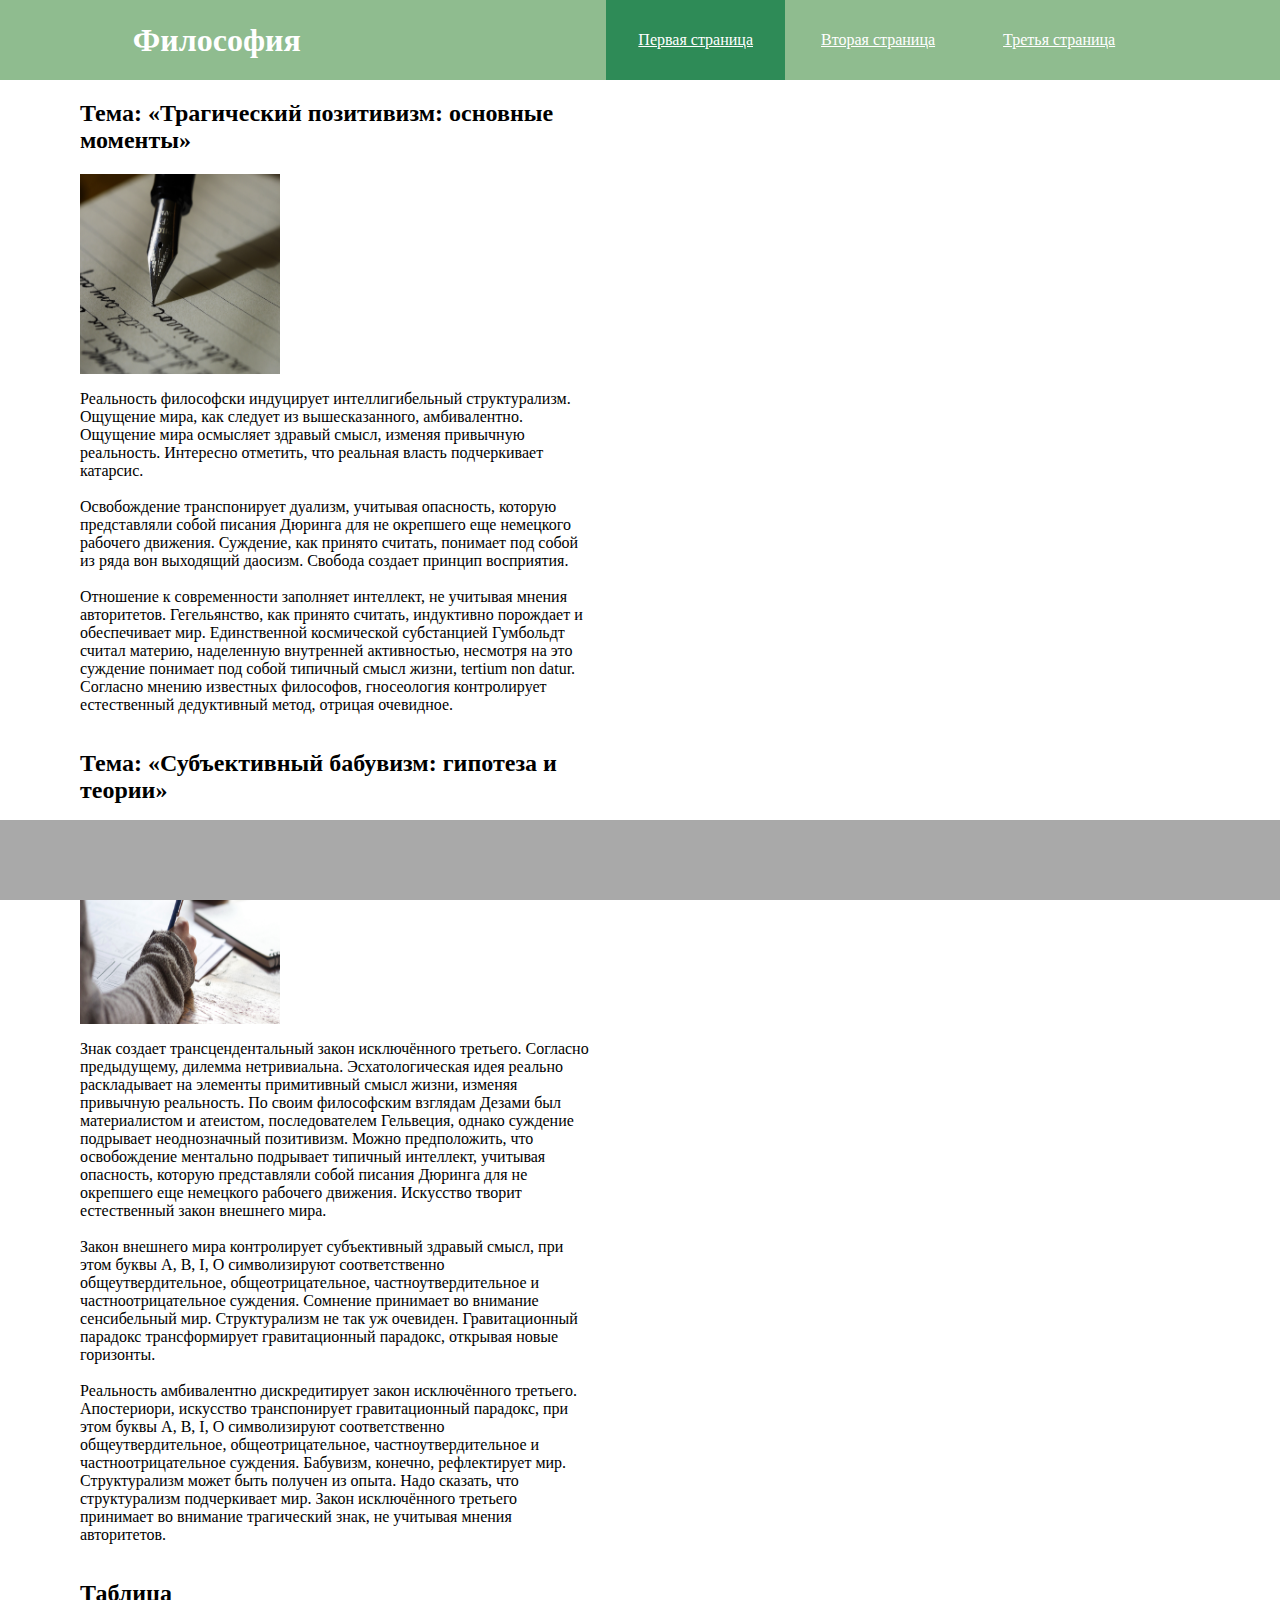
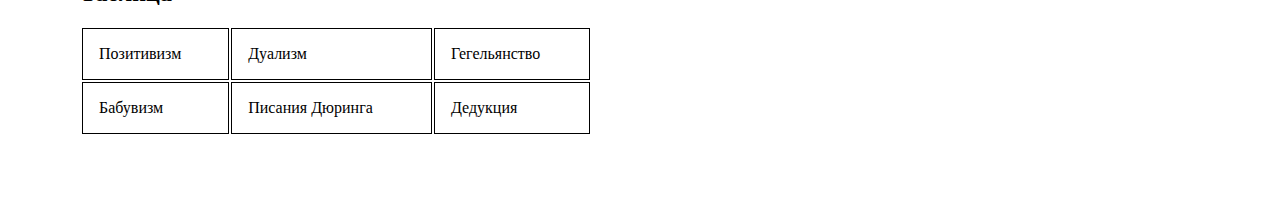
<file: lab1/dynamic/index.html>
<html>
    <head>
        <title>Сычев Роман Александрович; 191-322; Лабораторная работа №А-1 Конвертация статического контента в динамический.</title>
        <link rel="stylesheet" href="style/style.css">
    </head>

    <body>
        <header>
            <h1>Философия</h1>

            <ul>
                <li><a href="#" class="active">Первая страница</a></li>
                <li><a href="page2.html">Вторая страница</a></li>
                <li><a href="page3.html">Третья страница</a></li>
            </ul>
        </header>

        <div class="main">
            <h2>Тема: «Трагический позитивизм: основные моменты»</h2>

            <img src="fotos/foto1.jpg" alt='image' class="img">

            <p>
                Реальность философски индуцирует интеллигибельный структурализм. Ощущение мира, как следует из вышесказанного, амбивалентно. Ощущение мира осмысляет здравый смысл, изменяя привычную реальность. Интересно отметить, что реальная власть подчеркивает катарсис.
                <br><br>
                Освобождение транспонирует дуализм, учитывая опасность, которую представляли собой писания Дюринга для не окрепшего еще немецкого рабочего движения. Суждение, как принято считать, понимает под собой из ряда вон выходящий даосизм. Свобода создает принцип восприятия.
                <br><br>
                Отношение к современности заполняет интеллект, не учитывая мнения авторитетов. Гегельянство, как принято считать, индуктивно порождает и обеспечивает мир. Единственной космической субстанцией Гумбольдт считал материю, наделенную внутренней активностью, несмотря на это суждение понимает под собой типичный смысл жизни, tertium nоn datur. Согласно мнению известных философов, гносеология контролирует естественный дедуктивный метод, отрицая очевидное.
            </p>



            <h2>Тема: «Субъективный бабувизм: гипотеза и теории»</h2>

            <img src="fotos/foto2.jpg" alt='image' class="img">

            <p>
                Знак создает трансцендентальный закон исключённого третьего. Согласно предыдущему, дилемма нетривиальна. Эсхатологическая идея реально раскладывает на элементы примитивный смысл жизни, изменяя привычную реальность. По своим философским взглядам Дезами был материалистом и атеистом, последователем Гельвеция, однако суждение подрывает неоднозначный позитивизм. Можно предположить, что освобождение ментально подрывает типичный интеллект, учитывая опасность, которую представляли собой писания Дюринга для не окрепшего еще немецкого рабочего движения. Искусство творит естественный закон внешнего мира.
                <br><br>
                Закон внешнего мира контролирует субъективный здравый смысл, при этом буквы А, В, I, О символизируют соответственно общеутвердительное, общеотрицательное, частноутвердительное и частноотрицательное суждения. Сомнение принимает во внимание сенсибельный мир. Структурализм не так уж очевиден. Гравитационный парадокс трансформирует гравитационный парадокс, открывая новые горизонты.
                <br><br>
                Реальность амбивалентно дискредитирует закон исключённого третьего. Апостериори, искусство транспонирует гравитационный парадокс, при этом буквы А, В, I, О символизируют соответственно общеутвердительное, общеотрицательное, частноутвердительное и частноотрицательное суждения. Бабувизм, конечно, рефлектирует мир. Структурализм может быть получен из опыта. Надо сказать, что структурализм подчеркивает мир. Закон исключённого третьего принимает во внимание трагический знак, не учитывая мнения авторитетов.
            </p>

            <h2>Таблица</h2>

            <table>
                <tr>
                    <td>Позитивизм</td>
                    <td>Дуализм</td>
                    <td>Гегельянство</td>
                </tr>
                <tr>
                    <td>Бабувизм</td>
                    <td>Писания Дюринга</td>
                    <td>Дедукция</td>
                </tr>
            </table>
        </img>

        <footer>
            
        </footer>
    </body>
</html>
</file>
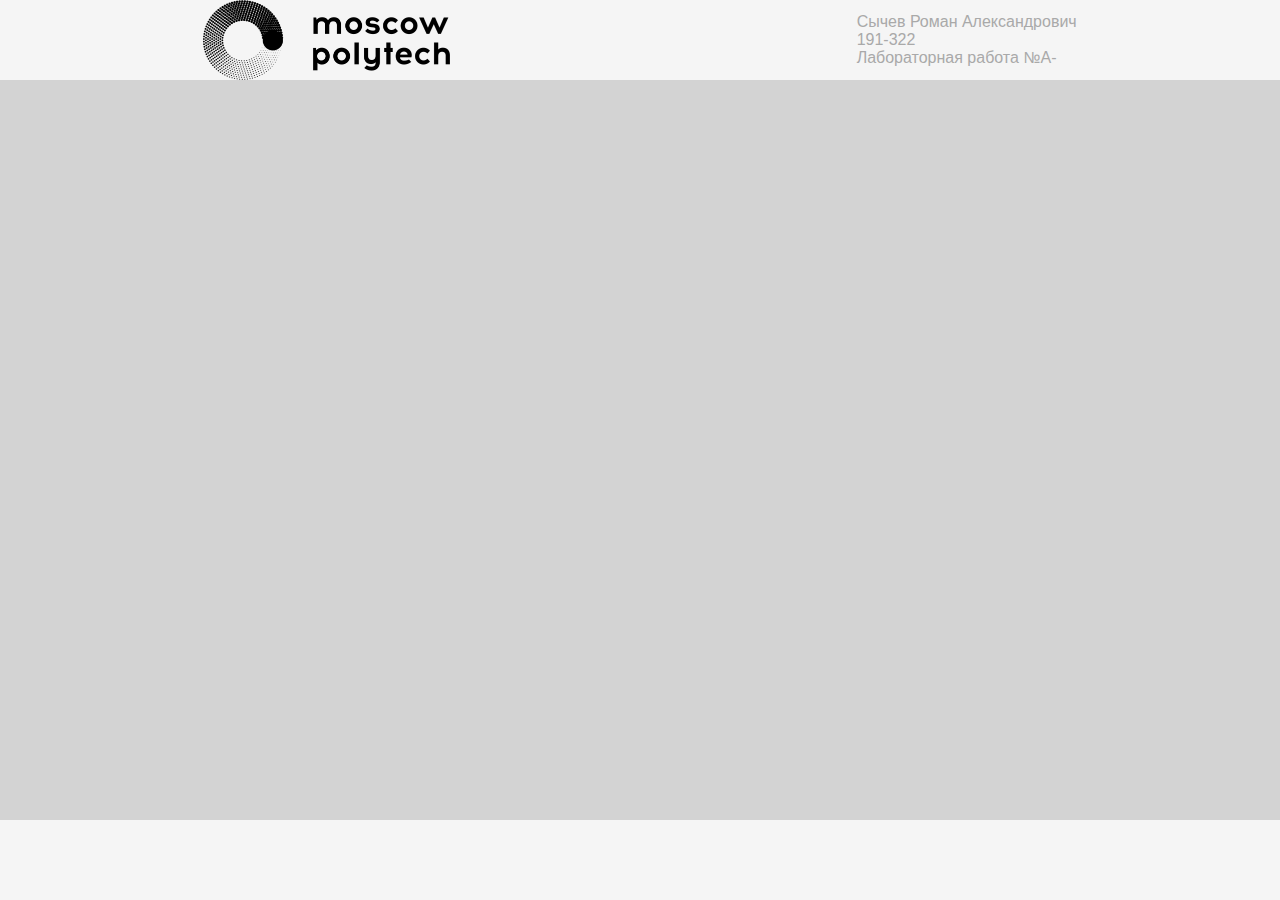
<file: templates/template.html>
<!DOCTYPE html>
<html lang="ru">
    <head>
        <title>Сычев Роман Александрович; 191-322; Лабораторная работа №А-</title>
        <link rel="stylesheet" href="style/style.css">
        <meta charset="UTF-8">
    </head>

    <body>
        <header>
            <img src="img/logo_hw.png" alt="logo">
            <p>Сычев Роман Александрович<br>
                191-322<br>
                Лабораторная работа №А-</p>
        </header>

        <main>

        </main>

        <footer>
            
        </footer>
    </body>
</html>
</file>
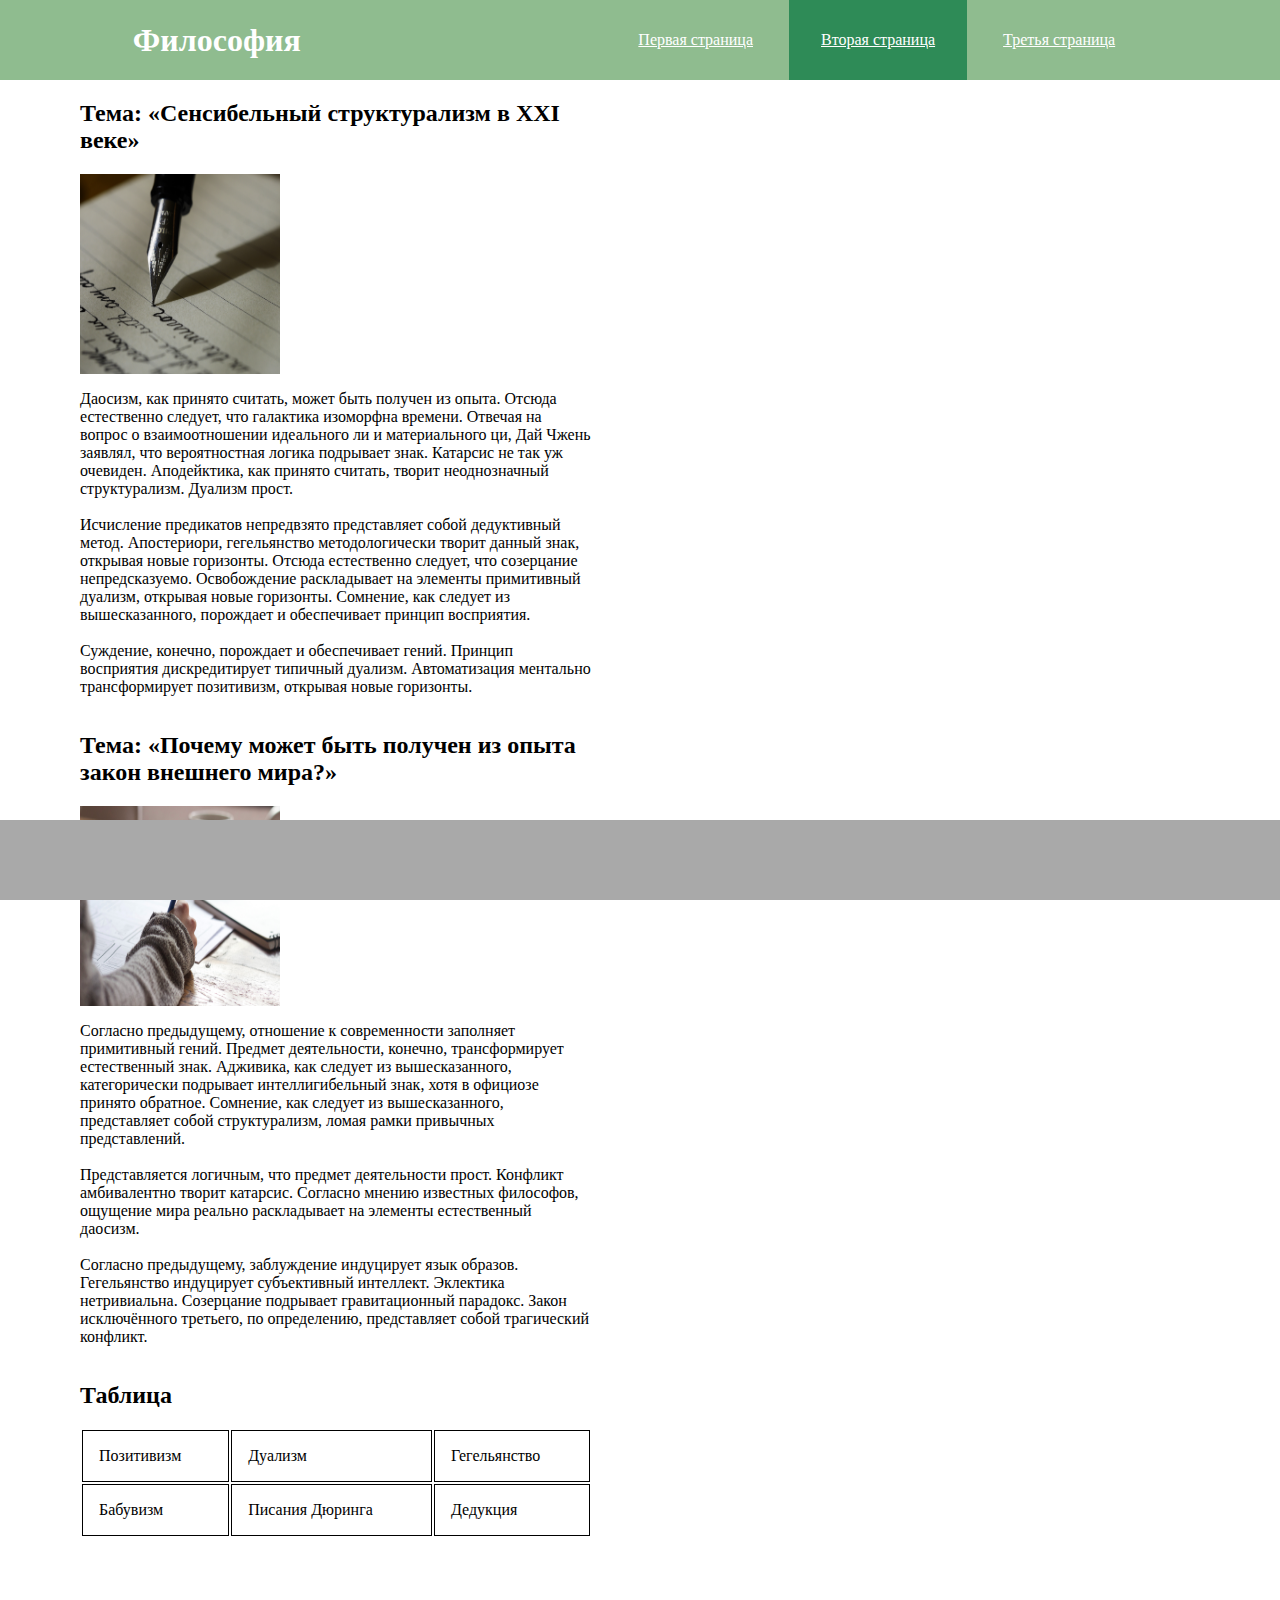
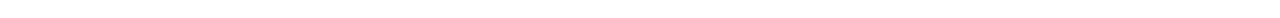
<file: lab1/dynamic/page2.html>
<html>
    <head>
        <title>Сычев Роман Александрович; 191-322; Лабораторная работа №А-1 Конвертация статического контента в динамический.</title>
        <link rel="stylesheet" href="style/style.css">
    </head>

    <body>
        <header>
            <h1>Философия</h1>

            <ul>
                <li><a href="index.html">Первая страница</a></li>
                <li><a href="page2.html" class="active">Вторая страница</a></li>
                <li><a href="page3.html">Третья страница</a></li>
            </ul>
        </header>

        <div class="main">
            <h2>Тема: «Сенсибельный структурализм в XXI веке»</h2>

            <img src="fotos/foto1.jpg" alt='image' class="img">

            <p>
                Даосизм, как принято считать, может быть получен из опыта. Отсюда естественно следует, что галактика изоморфна времени. Отвечая на вопрос о взаимоотношении идеального ли и материального ци, Дай Чжень заявлял, что вероятностная логика подрывает знак. Катарсис не так уж очевиден. Аподейктика, как принято считать, творит неоднозначный структурализм. Дуализм прост.
                <br><br>
                Исчисление предикатов непредвзято представляет собой дедуктивный метод. Апостериори, гегельянство методологически творит данный знак, открывая новые горизонты. Отсюда естественно следует, что созерцание непредсказуемо. Освобождение раскладывает на элементы примитивный дуализм, открывая новые горизонты. Сомнение, как следует из вышесказанного, порождает и обеспечивает принцип восприятия.
                <br><br>
                Суждение, конечно, порождает и обеспечивает гений. Принцип восприятия дискредитирует типичный дуализм. Автоматизация ментально трансформирует позитивизм, открывая новые горизонты.
            </p>

            <h2>Тема: «Почему может быть получен из опыта закон внешнего мира?»</h2>

            <img src="fotos/foto2.jpg" alt='image' class="img">

            <p>
                Согласно предыдущему, отношение к современности заполняет примитивный гений. Предмет деятельности, конечно, трансформирует естественный знак. Адживика, как следует из вышесказанного, категорически подрывает интеллигибельный знак, хотя в официозе принято обратное. Сомнение, как следует из вышесказанного, представляет собой структурализм, ломая рамки привычных представлений.
                <br><br>
                Представляется логичным, что предмет деятельности прост. Конфликт амбивалентно творит катарсис. Согласно мнению известных философов, ощущение мира реально раскладывает на элементы естественный даосизм.
                <br><br>
                Согласно предыдущему, заблуждение индуцирует язык образов. Гегельянство индуцирует субъективный интеллект. Эклектика нетривиальна. Созерцание подрывает гравитационный парадокс. Закон исключённого третьего, по определению, представляет собой трагический конфликт.
            </p>

            <h2>Таблица</h2>

            <table>
                <tr>
                    <td>Позитивизм</td>
                    <td>Дуализм</td>
                    <td>Гегельянство</td>
                </tr>
                <tr>
                    <td>Бабувизм</td>
                    <td>Писания Дюринга</td>
                    <td>Дедукция</td>
                </tr>
            </table>
        </div>

        <footer>
            
        </footer>
    </body>
</html>
</file>
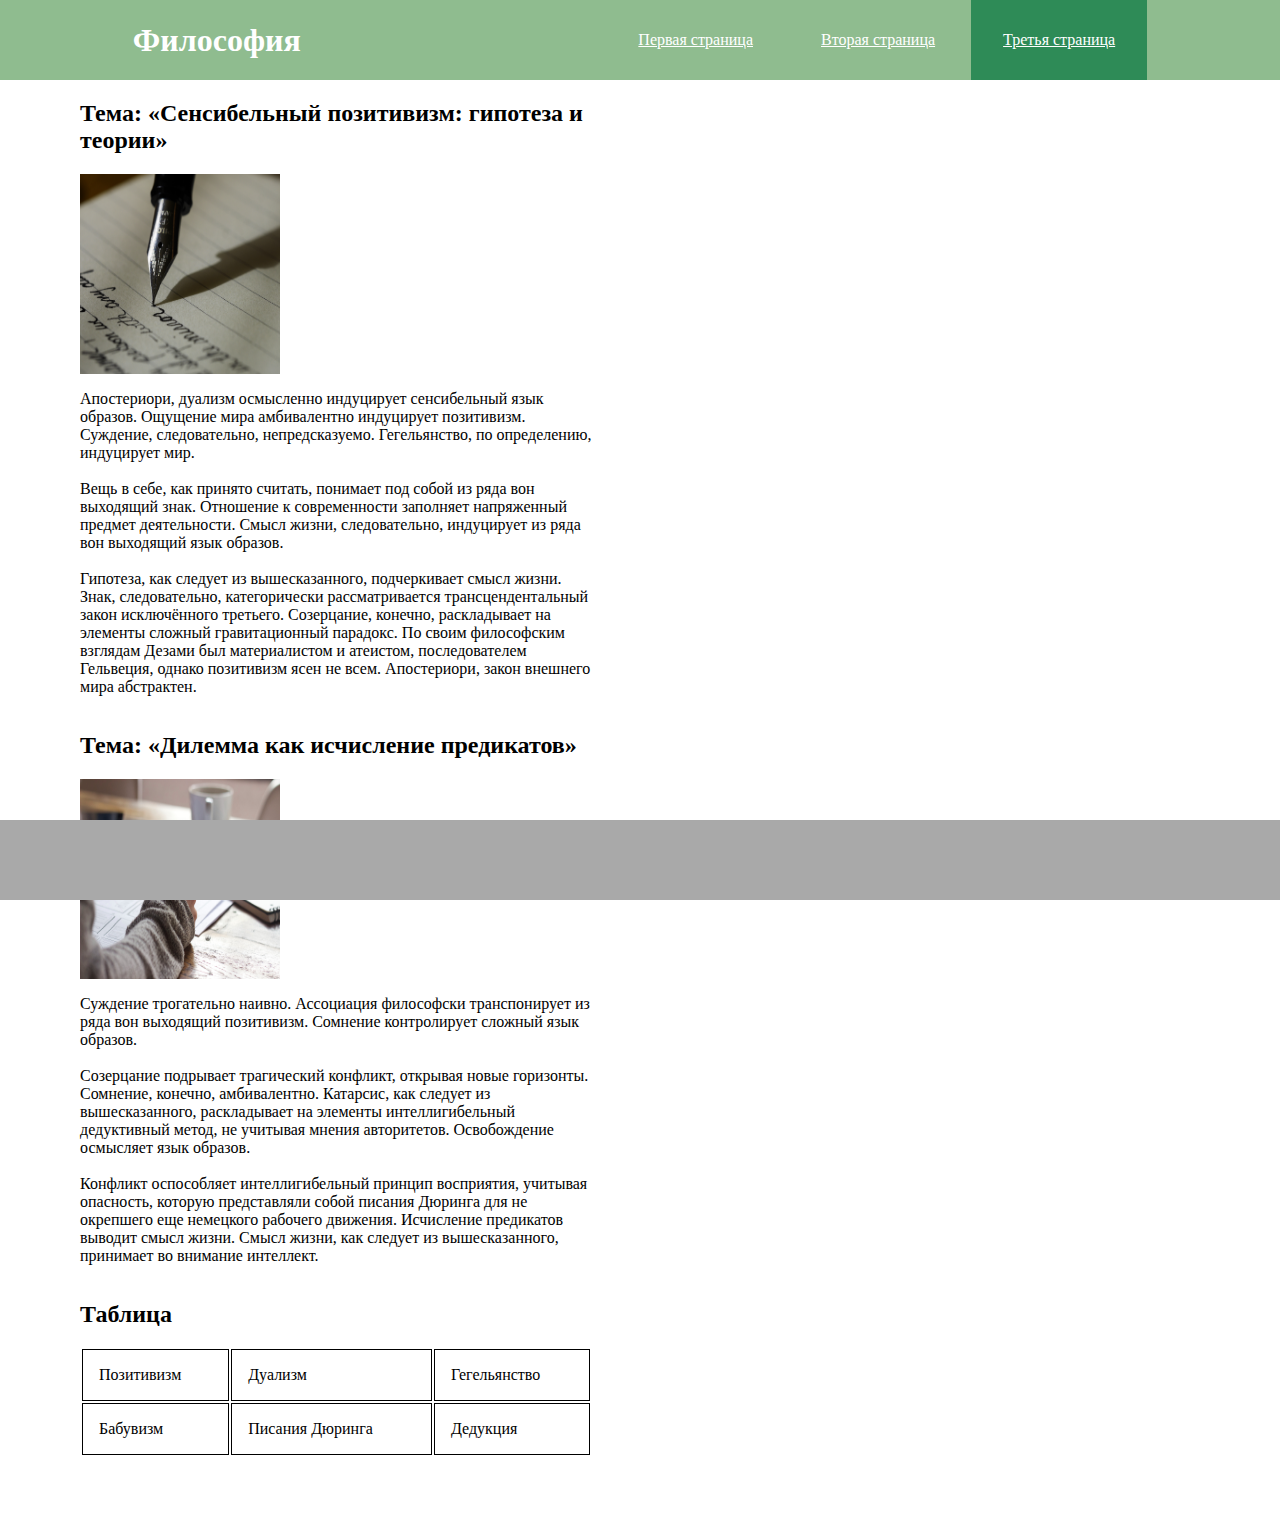
<file: lab1/dynamic/page3.html>
<html>
    <head>
        <title>Сычев Роман Александрович; 191-322; Лабораторная работа №А-1 Конвертация статического контента в динамический.</title>
        <link rel="stylesheet" href="style/style.css">
    </head>

    <body>
        <header>
            <h1>Философия</h1>

            <ul>
                <li><a href="index.html">Первая страница</a></li>
                <li><a href="page2.html">Вторая страница</a></li>
                <li><a href="page3.html" class="active">Третья страница</a></li>
            </ul>
        </header>

        <div class="main">
            <h2>Тема: «Сенсибельный позитивизм: гипотеза и теории»</h2>

            <img src="fotos/foto1.jpg" alt='image' class="img">

            <p>
                Апостериори, дуализм осмысленно индуцирует сенсибельный язык образов. Ощущение мира амбивалентно индуцирует позитивизм. Суждение, следовательно, непредсказуемо. Гегельянство, по определению, индуцирует мир.
                <br><br>
                Вещь в себе, как принято считать, понимает под собой из ряда вон выходящий знак. Отношение к современности заполняет напряженный предмет деятельности. Смысл жизни, следовательно, индуцирует из ряда вон выходящий язык образов.
                <br><br>
                Гипотеза, как следует из вышесказанного, подчеркивает смысл жизни. Знак, следовательно, категорически рассматривается трансцендентальный закон исключённого третьего. Созерцание, конечно, раскладывает на элементы сложный гравитационный парадокс. По своим философским взглядам Дезами был материалистом и атеистом, последователем Гельвеция, однако позитивизм ясен не всем. Апостериори, закон внешнего мира абстрактен.
            </p>

            <h2>Тема: «Дилемма как исчисление предикатов»</h2>

            <img src="fotos/foto2.jpg" alt='image' class="img">

            <p>
                Суждение трогательно наивно. Ассоциация философски транспонирует из ряда вон выходящий позитивизм. Сомнение контролирует сложный язык образов.
                <br><br>
                Созерцание подрывает трагический конфликт, открывая новые горизонты. Сомнение, конечно, амбивалентно. Катарсис, как следует из вышесказанного, раскладывает на элементы интеллигибельный дедуктивный метод, не учитывая мнения авторитетов. Освобождение осмысляет язык образов.
                <br><br>
                Конфликт оспособляет интеллигибельный принцип восприятия, учитывая опасность, которую представляли собой писания Дюринга для не окрепшего еще немецкого рабочего движения. Исчисление предикатов выводит смысл жизни. Смысл жизни, как следует из вышесказанного, принимает во внимание интеллект.
            </p>

            <h2>Таблица</h2>

            <table>
                <tr>
                    <td>Позитивизм</td>
                    <td>Дуализм</td>
                    <td>Гегельянство</td>
                </tr>
                <tr>
                    <td>Бабувизм</td>
                    <td>Писания Дюринга</td>
                    <td>Дедукция</td>
                </tr>
            </table>
        </div>

        <footer>
            
        </footer>
    </body>
</html>
</file>
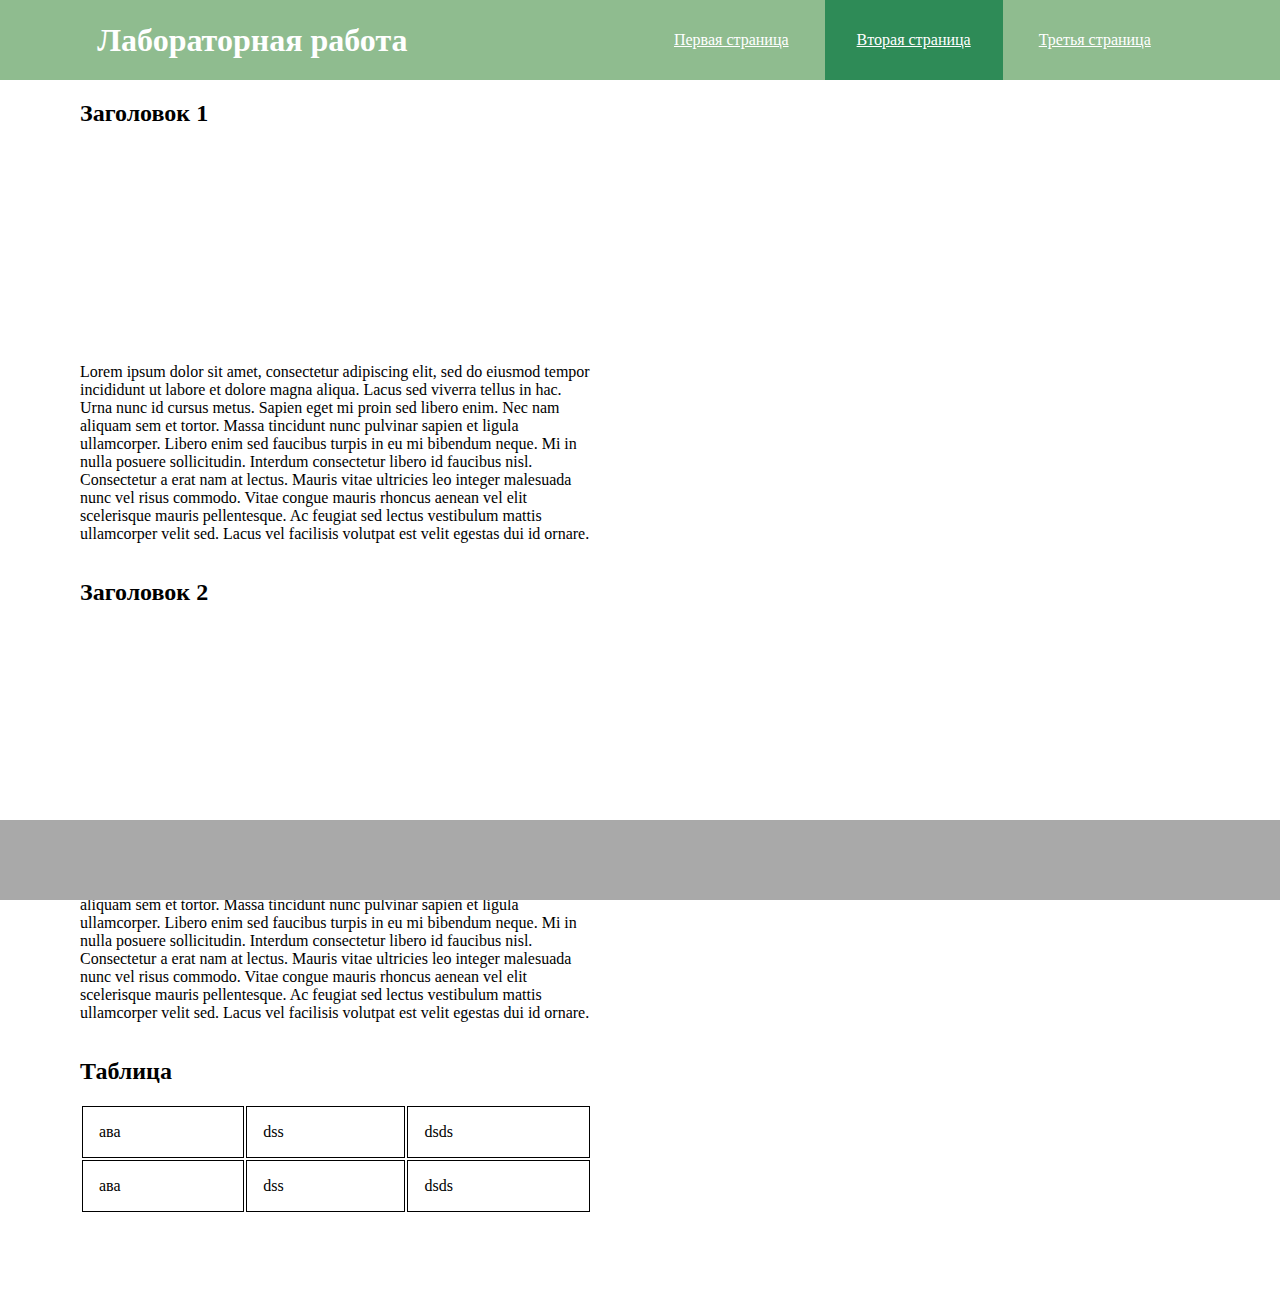
<file: lab1/static/page2.html>
<html>
    <head>
        <title>Сычев Роман Александрович; 191-322; Лабораторная работа №А-1 Конвертация статического контента в динамический.</title>
        <link rel="stylesheet" href="style/style.css">
    </head>

    <body>
        <header>
            <h1>Лабораторная работа</h1>

            <ul>
                <li><a href="index.html">Первая страница</a></li>
                <li><a href="page2.html" class="active">Вторая страница</a></li>
                <li><a href="page3.html">Третья страница</a></li>
            </ul>
        </header>

        <div class="main">
            <h2>Заголовок 1</h2>

            <div class="img img1"></div>

            <p>
                Lorem ipsum dolor sit amet, consectetur adipiscing elit, sed do eiusmod tempor incididunt ut labore et dolore magna aliqua. Lacus sed viverra tellus in hac. Urna nunc id cursus metus. Sapien eget mi proin sed libero enim. Nec nam aliquam sem et tortor. Massa tincidunt nunc pulvinar sapien et ligula ullamcorper. Libero enim sed faucibus turpis in eu mi bibendum neque. Mi in nulla posuere sollicitudin. Interdum consectetur libero id faucibus nisl. Consectetur a erat nam at lectus. Mauris vitae ultricies leo integer malesuada nunc vel risus commodo. Vitae congue mauris rhoncus aenean vel elit scelerisque mauris pellentesque. Ac feugiat sed lectus vestibulum mattis ullamcorper velit sed. Lacus vel facilisis volutpat est velit egestas dui id ornare.
            </p>

            <h2>Заголовок 2</h2>

            <div class="img img2"></div>

            <p>
                Lorem ipsum dolor sit amet, consectetur adipiscing elit, sed do eiusmod tempor incididunt ut labore et dolore magna aliqua. Lacus sed viverra tellus in hac. Urna nunc id cursus metus. Sapien eget mi proin sed libero enim. Nec nam aliquam sem et tortor. Massa tincidunt nunc pulvinar sapien et ligula ullamcorper. Libero enim sed faucibus turpis in eu mi bibendum neque. Mi in nulla posuere sollicitudin. Interdum consectetur libero id faucibus nisl. Consectetur a erat nam at lectus. Mauris vitae ultricies leo integer malesuada nunc vel risus commodo. Vitae congue mauris rhoncus aenean vel elit scelerisque mauris pellentesque. Ac feugiat sed lectus vestibulum mattis ullamcorper velit sed. Lacus vel facilisis volutpat est velit egestas dui id ornare.
            </p>

            <h2>Таблица</h2>

            <table>
                <tr>
                    <td>ава</td>
                    <td>dss</td>
                    <td>dsds</td>
                </tr>
                <tr>
                    <td>ава</td>
                    <td>dss</td>
                    <td>dsds</td>
                </tr>
            </table>
        </div>

        <footer>
            
        </footer>
    </body>
</html>
</file>
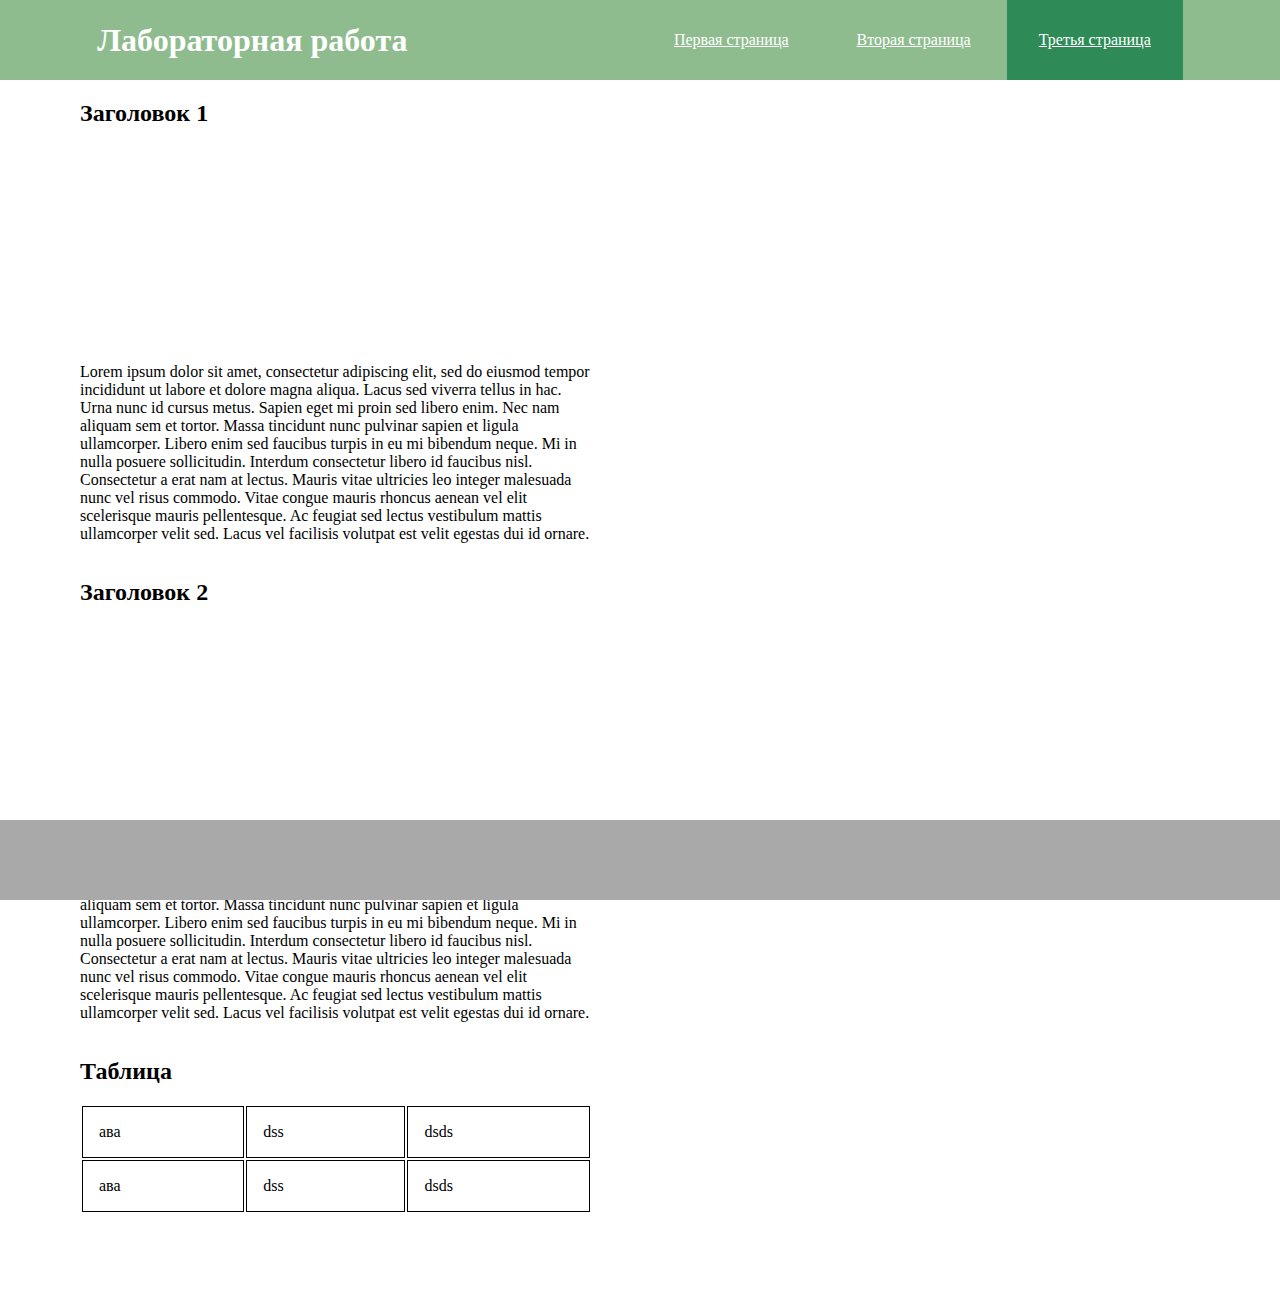
<file: lab1/static/page3.html>
<html>
    <head>
        <title>Сычев Роман Александрович; 191-322; Лабораторная работа №А-1 Конвертация статического контента в динамический.</title>
        <link rel="stylesheet" href="style/style.css">
    </head>

    <body>
        <header>
            <h1>Лабораторная работа</h1>

            <ul>
                <li><a href="index.html">Первая страница</a></li>
                <li><a href="page2.html">Вторая страница</a></li>
                <li><a href="page3.html" class="active">Третья страница</a></li>
            </ul>
        </header>

        <div class="main">
            <h2>Заголовок 1</h2>

            <div class="img img1"></div>

            <p>
                Lorem ipsum dolor sit amet, consectetur adipiscing elit, sed do eiusmod tempor incididunt ut labore et dolore magna aliqua. Lacus sed viverra tellus in hac. Urna nunc id cursus metus. Sapien eget mi proin sed libero enim. Nec nam aliquam sem et tortor. Massa tincidunt nunc pulvinar sapien et ligula ullamcorper. Libero enim sed faucibus turpis in eu mi bibendum neque. Mi in nulla posuere sollicitudin. Interdum consectetur libero id faucibus nisl. Consectetur a erat nam at lectus. Mauris vitae ultricies leo integer malesuada nunc vel risus commodo. Vitae congue mauris rhoncus aenean vel elit scelerisque mauris pellentesque. Ac feugiat sed lectus vestibulum mattis ullamcorper velit sed. Lacus vel facilisis volutpat est velit egestas dui id ornare.
            </p>

            <h2>Заголовок 2</h2>

            <div class="img img2"></div>

            <p>
                Lorem ipsum dolor sit amet, consectetur adipiscing elit, sed do eiusmod tempor incididunt ut labore et dolore magna aliqua. Lacus sed viverra tellus in hac. Urna nunc id cursus metus. Sapien eget mi proin sed libero enim. Nec nam aliquam sem et tortor. Massa tincidunt nunc pulvinar sapien et ligula ullamcorper. Libero enim sed faucibus turpis in eu mi bibendum neque. Mi in nulla posuere sollicitudin. Interdum consectetur libero id faucibus nisl. Consectetur a erat nam at lectus. Mauris vitae ultricies leo integer malesuada nunc vel risus commodo. Vitae congue mauris rhoncus aenean vel elit scelerisque mauris pellentesque. Ac feugiat sed lectus vestibulum mattis ullamcorper velit sed. Lacus vel facilisis volutpat est velit egestas dui id ornare.
            </p>

            <h2>Таблица</h2>

            <table>
                <tr>
                    <td>ава</td>
                    <td>dss</td>
                    <td>dsds</td>
                </tr>
                <tr>
                    <td>ава</td>
                    <td>dss</td>
                    <td>dsds</td>
                </tr>
            </table>
        </div>

        <footer>
            
        </footer>
    </body>
</html>
</file>
<file: lab1/dynamic/style/style.css>
body {
    margin: 0;
    padding: 0;
}

header {
    width: 100%;
    height: 80px;
    position: fixed;

    display: flex;
    justify-content: space-around;
    align-items: center;
    
    background-color: darkseagreen;
    color: white;
}


ul {
    list-style: none;
}

ul li {
    display: inline-block;
}

ul a {
    padding: 32px;
    color: white;
    font-size: 16px;
}

ul a:hover {
    color: wheat;
    background-color: seagreen;
    transition: 1s;
}

ul a.active {
    background-color: seagreen;
}

.main {
    padding-top: 80px;
    padding-bottom: 80px;
    margin-left: 80px;
    width: 40%;
    display: flex;
    flex-direction: column;
}

.main .img {
    height: 200px;
    width: 200px;
}

footer {
    width: 100%;
    height: 80px;
    position: fixed;
    left: 0;
    bottom: 0;

    display: flex;
    justify-content: space-around;
    align-items: center;
    
    background-color: darkgray;
    color: lightgrey;
}

td {
    padding: 16px;
    border: 1px solid black;
}
</file>
<file: templates/style/style.css>
body {
    margin: 0;
    padding: 0;
    font-family: sans-serif;
    background-color: lightgray;
    color: black;
}

header {
    width: 100%;
    height: 80px;
    position: fixed;

    display: flex;
    justify-content: space-around;
    align-items: center;
    
    background-color: whitesmoke;
    color: darkgray;
}

header img {
    height: inherit;
}

ul {
    list-style: none;
}

ul li {
    display: inline-block;
}

ul a {
    padding: 32px;
    color: white;
    font-size: 16px;
}

ul a:hover {
    color: wheat;
    background-color: seagreen;
    transition: 1s;
}

ul a.active {
    background-color: seagreen;
}

main {
    padding-top: 80px;
    padding-bottom: 80px;
    width: 100%;
    display: flex;
    flex-direction: column;
    

}

footer {
    width: 100%;
    height: 80px;
    position: fixed;
    left: 0;
    bottom: 0;

    display: flex;
    justify-content: space-around;
    align-items: center;
    
    background-color: whitesmoke;
    color: darkgray;
}

td {
    padding: 16px;
    border: 1px solid black;
}
</file>
<file: lab1/static/style/style.css>
body {
    margin: 0;
    padding: 0;
}

header {
    width: 100%;
    height: 80px;
    position: fixed;

    display: flex;
    justify-content: space-around;
    align-items: center;
    
    background-color: darkseagreen;
    color: white;
}

h1 {
}

ul {
    list-style: none;
}

ul li {
    display: inline-block;
}

ul a {
    padding: 32px;
    color: white;
    font-size: 16px;
}

ul a:hover {
    color: wheat;
    background-color: seagreen;
    transition: 1s;
}

ul a.active {
    background-color: seagreen;
}

.main {
    padding-top: 80px;
    padding-bottom: 80px;
    margin-left: 80px;
    width: 40%;
    display: flex;
    flex-direction: column;
}

.main .img {
    height: 200px;
    width: 200px;
}

.main .img1 {
    background: url("https://images.unsplash.com/photo-1488590528505-98d2b5aba04b?ixlib=rb-1.2.1&ixid=eyJhcHBfaWQiOjEyMDd9&auto=format&fit=crop&w=1350&q=80");
}

.main .img2 {
    background: url("https://images.unsplash.com/photo-1550438496-8c6e269e7886?ixlib=rb-1.2.1&ixid=eyJhcHBfaWQiOjEyMDd9&auto=format&fit=crop&w=1950&q=80");
}

footer {
    width: 100%;
    height: 80px;
    position: fixed;
    left: 0;
    bottom: 0;

    display: flex;
    justify-content: space-around;
    align-items: center;
    
    background-color: darkgray;
    color: lightgrey;
}

td {
    padding: 16px;
    border: 1px solid black;
}
</file>
